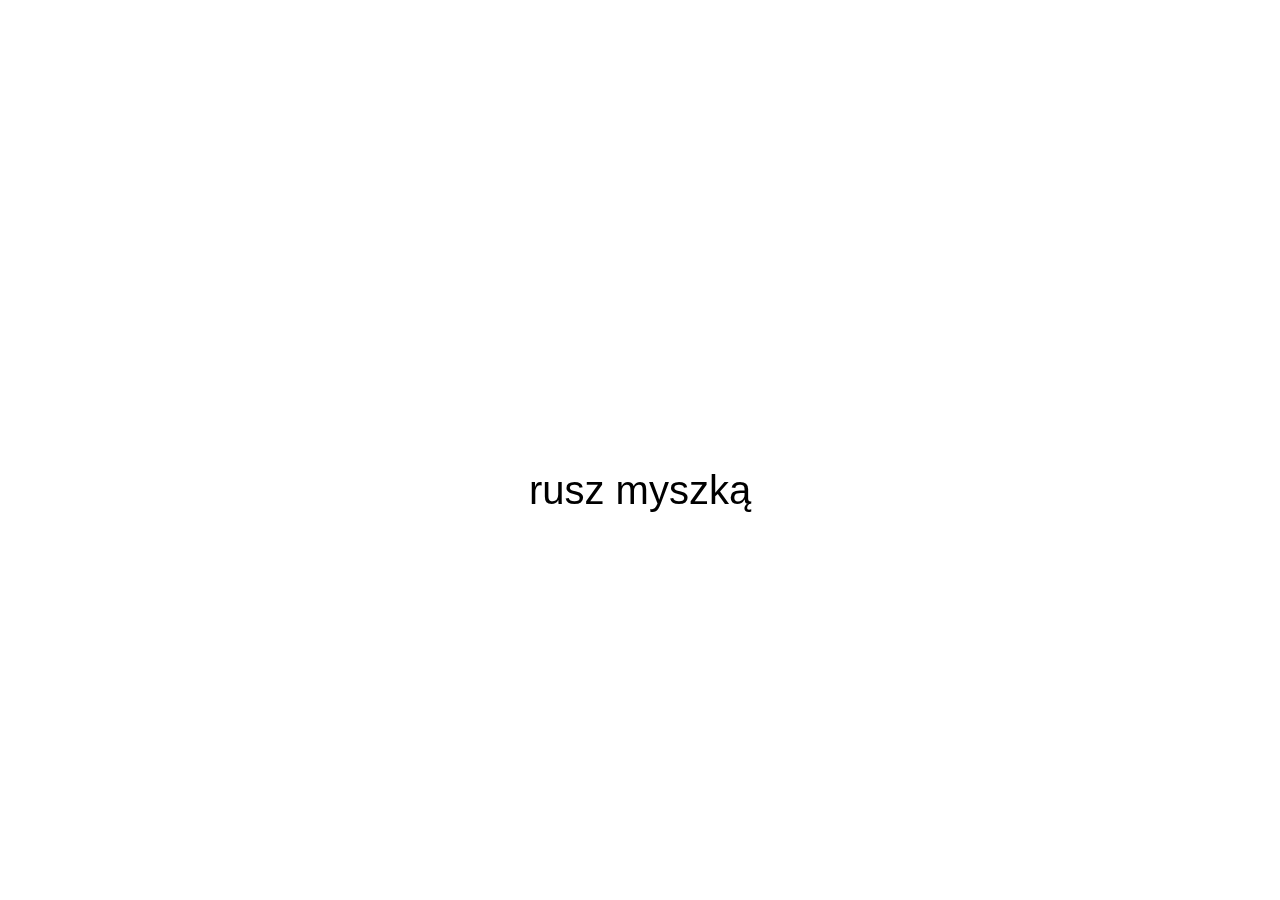
<file: projekt 4/index.html>
<!DOCTYPE html>
<html lang="en">
<head>
    <meta charset="UTF-8">
    <title>Projekt 4</title>
    <link rel="stylesheet" href="style.css">
</head>
<body>

<p>rusz myszką</p>

<script src="https://code.jquery.com/jquery-3.3.1.min.js" integrity="sha256-FgpCb/KJQlLNfOu91ta32o/NMZxltwRo8QtmkMRdAu8="
        crossorigin="anonymous"></script>
<script src="main.js"></script>
</body>
</html>
</file>
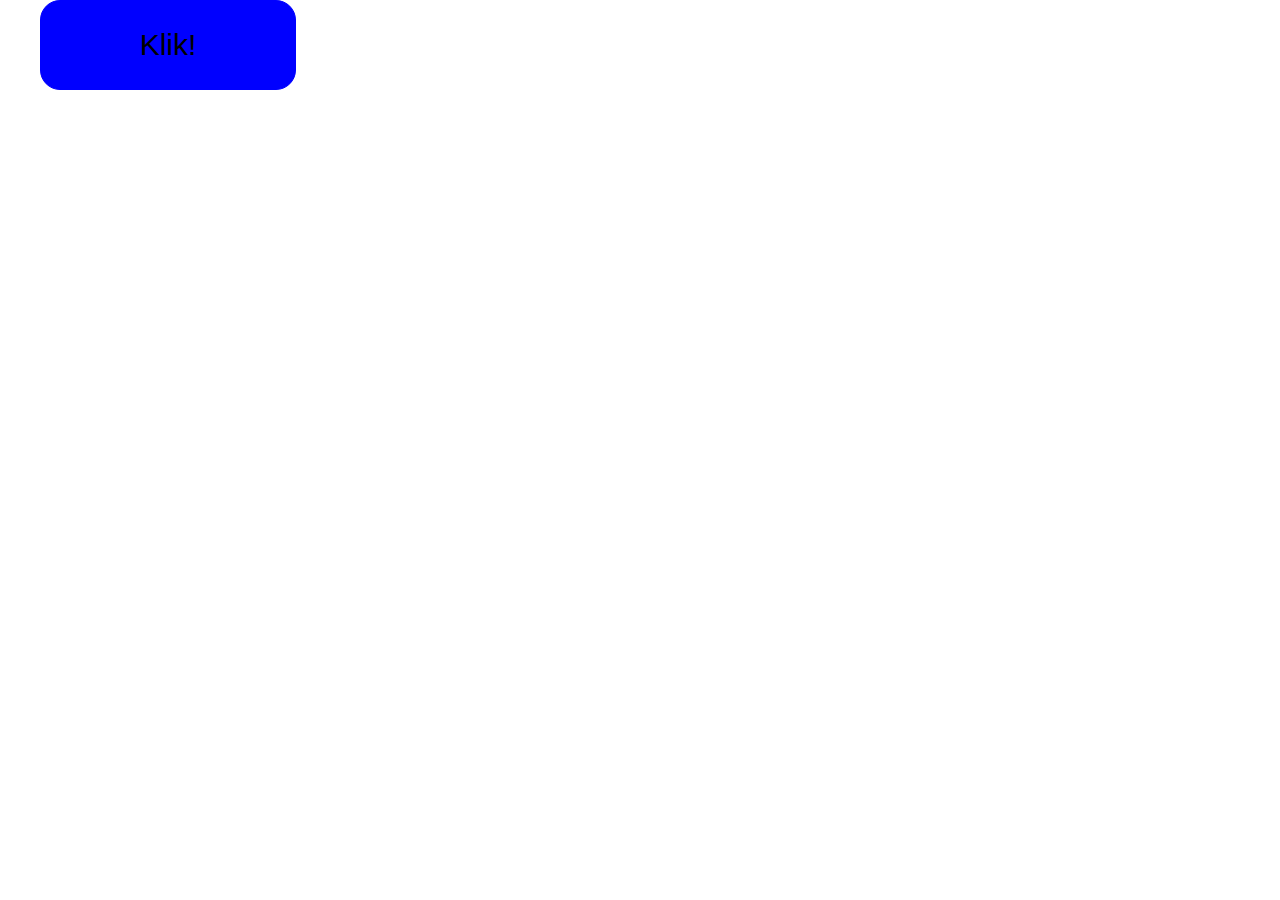
<file: projekt z DIV/index.html>
<!DOCTYPE html>
<html lang="en">

<head>
    <meta charset="UTF-8">
    <meta name="viewport" content="width=device-width, initial-scale=1.0">
    <meta http-equiv="X-UA-Compatible" content="ie=edge">
    <title>Projekt z Divami</title>
    <link rel="stylesheet" href="./style.css">
</head>

<body>
    <div class="container">
        <button id="newDivBtn">Klik!</button>

        <div class="elements">
        </div>
    </div>


    <script src="https://code.jquery.com/jquery-3.3.1.min.js" integrity="sha256-FgpCb/KJQlLNfOu91ta32o/NMZxltwRo8QtmkMRdAu8="
        crossorigin="anonymous">
    </script>
    <script src="./app.js"></script>
</body>

</html>
</file>
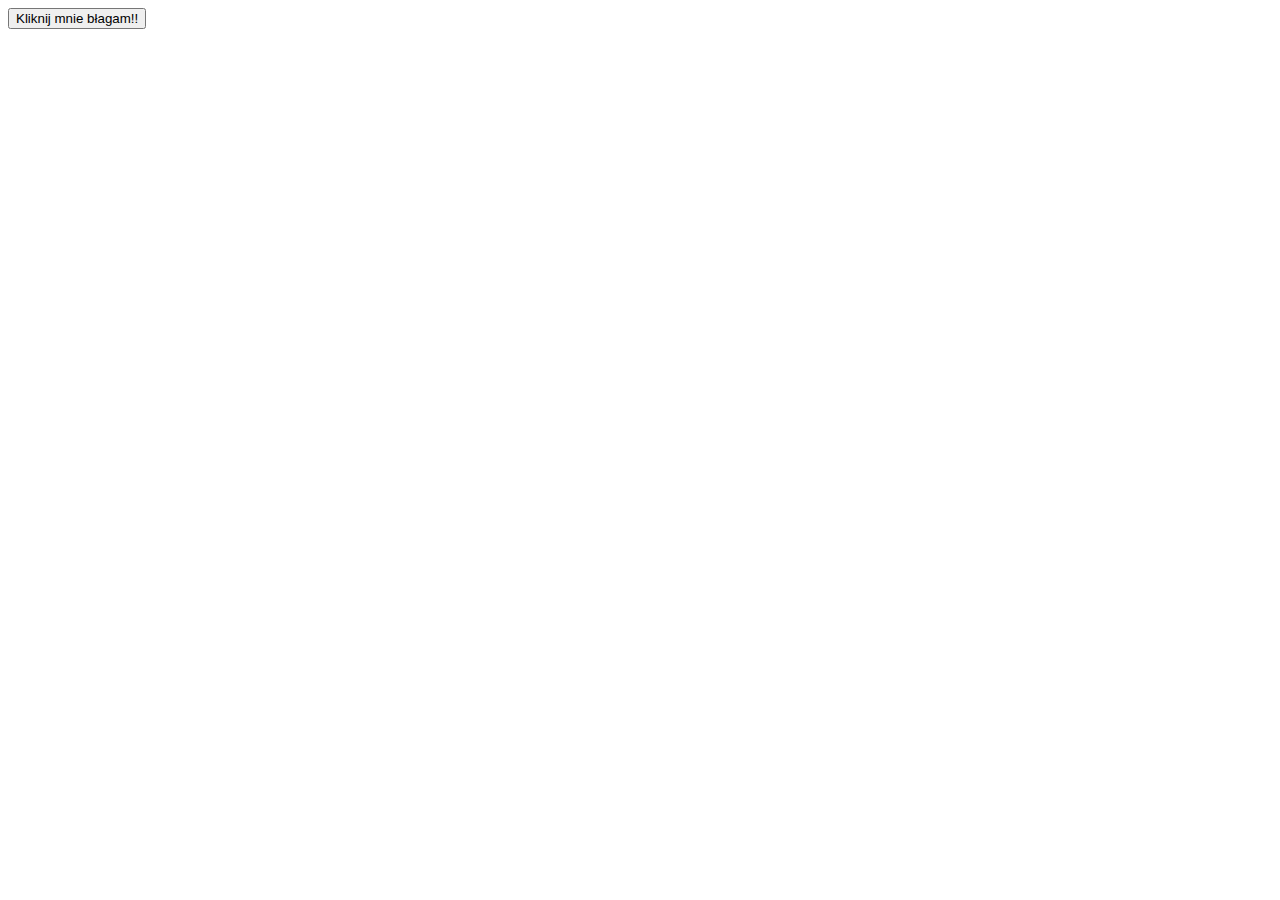
<file: projekt 3/zadanie 2/index.html>
<!DOCTYPE html>
<html lang="en">
<head>
    <meta charset="UTF-8">
    <title>Zadanie 2</title>
</head>
<body>

<script src="https://code.jquery.com/jquery-3.3.1.min.js" integrity="sha256-FgpCb/KJQlLNfOu91ta32o/NMZxltwRo8QtmkMRdAu8="
        crossorigin="anonymous"></script>
<script src="app.js"></script>
</body>
</html>
</file>
<file: projekt 4/style.css>
body{
    margin: 0;
    height: 100vh;
}

p{
    text-align: center;
    position: fixed;
    top: 50%;
    left: 50%;
    font-size: 40px;
    font-family: arial;
    transform: translate(-50%, -50%);
}
</file>
<file: projekt z DIV/style.css>
* {
    padding: 0;
    margin: 0 auto;
    box-sizing: border-box;
}

.container {
    width: 1200px;
}

#newDivBtn {
    background-color: blue;
    height: 10vh;
    width: 20vw;
    border: 1px solid blue;
    border-radius: 20px;
    padding: 10px;
    font-size: 30px;
    margin: 0 auto;
}


.newDiv {
    height: 50px;
    width: 50px;
    border: 1px solid black;
    margin: 10px;
    text-align: center;
    line-height: 50px;
    background-color: black;
    color: white;
    display: inline-block;
}

.circle{
    border-radius: 50%;
    border: 5px solid black;
    background-color: white;
    color: black;
}
</file>
